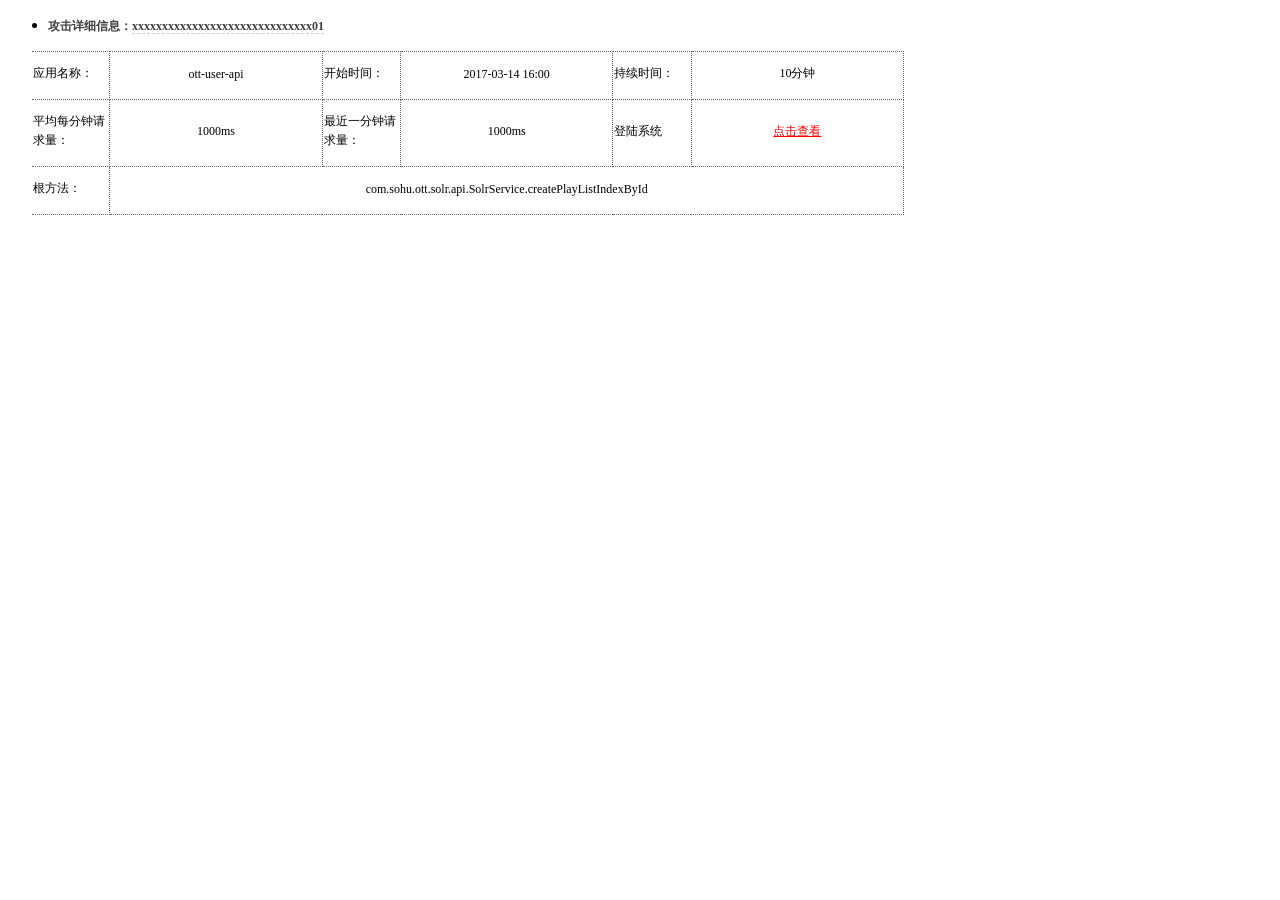
<file: web/test.html>
<!DOCTYPE html>
<html lang="en">
<head>
    <meta charset="UTF-8">
    <title>Title</title>
    <script src="assets/js/libs/jquery-2.1.1.min.js" tppabs="http://code.jquery.com/jquery-2.1.1.min.js"></script>

</head>
<body>
<tbody>
<tr>
    <td style="padding:0cm 0cm 0cm 0cm"></td>
    <td style="padding:15.0pt 0cm 0cm 20.25pt">
        <ul type="disc">
            <li class="MsoNormal" style="mso-margin-top-alt:auto;mso-margin-bottom-alt:
       auto;mso-list:l2 level1 lfo1">
                <b><span style="font-size:9.0pt;
       color:#3F3F3F">攻击详细信息：<span lang="EN-US"><span style="border-bottom:1px dashed #ccc;z-index:1" t="7" onclick="return false;">xxxxxxxxxxxxxxxxxxxxxxxxxxxxxx01</span></span></span></b><span lang="EN-US" style="font-size:9.0pt"><o:p></o:p></span>
            </li>
        </ul>
        <table class="MsoNormalTable" border="1" cellspacing="0" cellpadding="0" width="872" style="width:654.0pt;margin-left:18.0pt;border-collapse:collapse;border:
   none;word-wrap:break-word">
            <tbody>
            <tr style="height:24.75pt">
                <td width="50" style="width:37.5pt;border:dotted #676767 1.0pt;border-left:
    none;padding:.75pt .75pt .75pt .75pt;height:24.75pt">
                    <p class="MsoNormal" style="margin-top:7.5pt;word-break:break-all"><span style="font-size:9.0pt;color:black">应用名称：
<span lang="EN-US"><o:p></o:p></span></span>
                    </p>
                </td>
                <td width="140" style="width:105.0pt;border:dotted #676767 1.0pt;border-left:
    none;padding:.75pt .75pt .75pt .75pt;height:24.75pt">
                    <p class="MsoNormal" align="center" style="margin-top:7.5pt;text-align:center;
    word-break:break-all">
                        <span lang="EN-US" style="font-size:9.0pt;color:black">ott-user-api <o:p></o:p></span></p>
                </td>
                <td width="50" style="width:37.5pt;border:dotted #676767 1.0pt;border-left:
    none;padding:.75pt .75pt .75pt .75pt;height:24.75pt">
                    <p class="MsoNormal" style="margin-top:7.5pt;word-break:break-all"><span style="font-size:9.0pt;color:black">开始时间：
<span lang="EN-US"><o:p></o:p></span></span>
                    </p>
                </td>
                <td width="140" style="width:105.0pt;border:dotted #676767 1.0pt;border-left:
    none;padding:.75pt .75pt .75pt .75pt;height:24.75pt">
                    <p class="MsoNormal" align="center" style="margin-top:7.5pt;text-align:center;
    word-break:break-all">
                        <span style="font-size:9.0pt;color:black">2017-03-14 16:00<span lang="EN-US"><o:p></o:p></span></span>
                    </p>
                </td>
                <td width="50" style="width:37.5pt;border:dotted #676767 1.0pt;border-left:
    none;padding:.75pt .75pt .75pt .75pt;height:24.75pt">
                    <p class="MsoNormal" style="margin-top:7.5pt;word-break:break-all"><span style="font-size:9.0pt;color:black">持续时间：
<span lang="EN-US"><o:p></o:p></span></span>
                    </p>
                </td>
                <td width="140" style="width:105.0pt;border:dotted #676767 1.0pt;border-left:
    none;padding:.75pt .75pt .75pt .75pt;height:24.75pt">
                    <p class="MsoNormal" align="center" style="margin-top:7.5pt;text-align:center;
    word-break:break-all">
                        <span style="font-size:9.0pt;color:black">10分钟<span lang="EN-US"><o:p></o:p></span></span>
                    </p>
                </td>
            </tr>
            <tr style="height:24.75pt">
                <td width="50" style="width:37.5pt;border:dotted #676767 1.0pt;border-left:
    none;padding:.75pt .75pt .75pt .75pt;height:24.75pt">
                    <p class="MsoNormal" style="margin-top:7.5pt;word-break:break-all"><span style="font-size:9.0pt;color:black">平均每分钟请求量：
<span lang="EN-US"></span></span>
                    </p>
                </td>
                <td width="140" style="width:105.0pt;border:dotted #676767 1.0pt;border-left:
    none;padding:.75pt .75pt .75pt .75pt;height:24.75pt">
                    <p class="MsoNormal" align="center" style="margin-top:7.5pt;text-align:center;
    word-break:break-all">
                        <span style="font-size:9.0pt;color:black">1000ms<span lang="EN-US"><o:p></o:p></span></span>
                    </p>
                </td>
                <td width="50" style="width:37.5pt;border:dotted #676767 1.0pt;border-left:
    none;padding:.75pt .75pt .75pt .75pt;height:24.75pt">
                    <p class="MsoNormal" style="margin-top:7.5pt;word-break:break-all"><span style="font-size:9.0pt;color:black">最近一分钟请求量：
<span lang="EN-US"></span></span>
                    </p>
                </td>
                <td width="140" style="width:105.0pt;border:dotted #676767 1.0pt;border-left:
    none;padding:.75pt .75pt .75pt .75pt;height:24.75pt">
                    <p class="MsoNormal" align="center" style="margin-top:7.5pt;text-align:center;
    word-break:break-all">
                        <span style="font-size:9.0pt;color:black">1000ms<span lang="EN-US"><o:p></o:p></span></span>
                    </p>
                </td>
                <td width="50" style="width:37.5pt;border:dotted #676767 1.0pt;border-left:
    none;padding:.75pt .75pt .75pt .75pt;height:24.75pt">
                    <p class="MsoNormal" style="margin-top:7.5pt;word-break:break-all"><span style="font-size:9.0pt;color:black">登陆系统
<span lang="EN-US"></span></span>
                    </p>
                </td>
                <td width="140" style="width:105.0pt;border:dotted #676767 1.0pt;border-left:
    none;padding:.75pt .75pt .75pt .75pt;height:24.75pt">
                    <p class="MsoNormal" align="center" style="margin-top:7.5pt;text-align:center;
    word-break:break-all">
                        <a style="font-size:9.0pt;color:red" href="http://www.baidu.com">点击查看 <span lang="EN-US"></a>
                    </p>
                </td>
            </tr>
            <tr style="height:24.75pt">
                <td width="50" style="width:37.5pt;border:dotted #676767 1.0pt;border-left:
    none;padding:.75pt .75pt .75pt .75pt;height:24.75pt">
                    <p class="MsoNormal" style="margin-top:7.5pt;word-break:break-all"><span style="font-size:9.0pt;color:black">根方法：
<span lang="EN-US"></span></span>
                    </p>
                </td>

                <td colspan="5" style="width:105.0pt;border:dotted #676767 1.0pt;border-left:
    none;padding:.75pt .75pt .75pt .75pt;height:24.75pt">
                    <p class="MsoNormal" align="center" style="margin-top:7.5pt;text-align:center;
    word-break:break-all">
                        <span style="font-size:9.0pt;color:black">com.sohu.ott.solr.api.SolrService.createPlayListIndexById<span lang="EN-US"><o:p></o:p></span></span>
                    </p>
                </td>

            </tr>
            </tbody>
        </table>

    </td>
</tr>
</tbody>
</body>
<script>
    function change() {
        alert(123)
        $("#ft").find(".test")[0].style.display='block';
    }
    $("#ft").find(".test").click(function () {
        alert(111)
    })
//    $("#test").on("click",function () {
//        alert(222)
//    })
</script>
</html>
</file>
